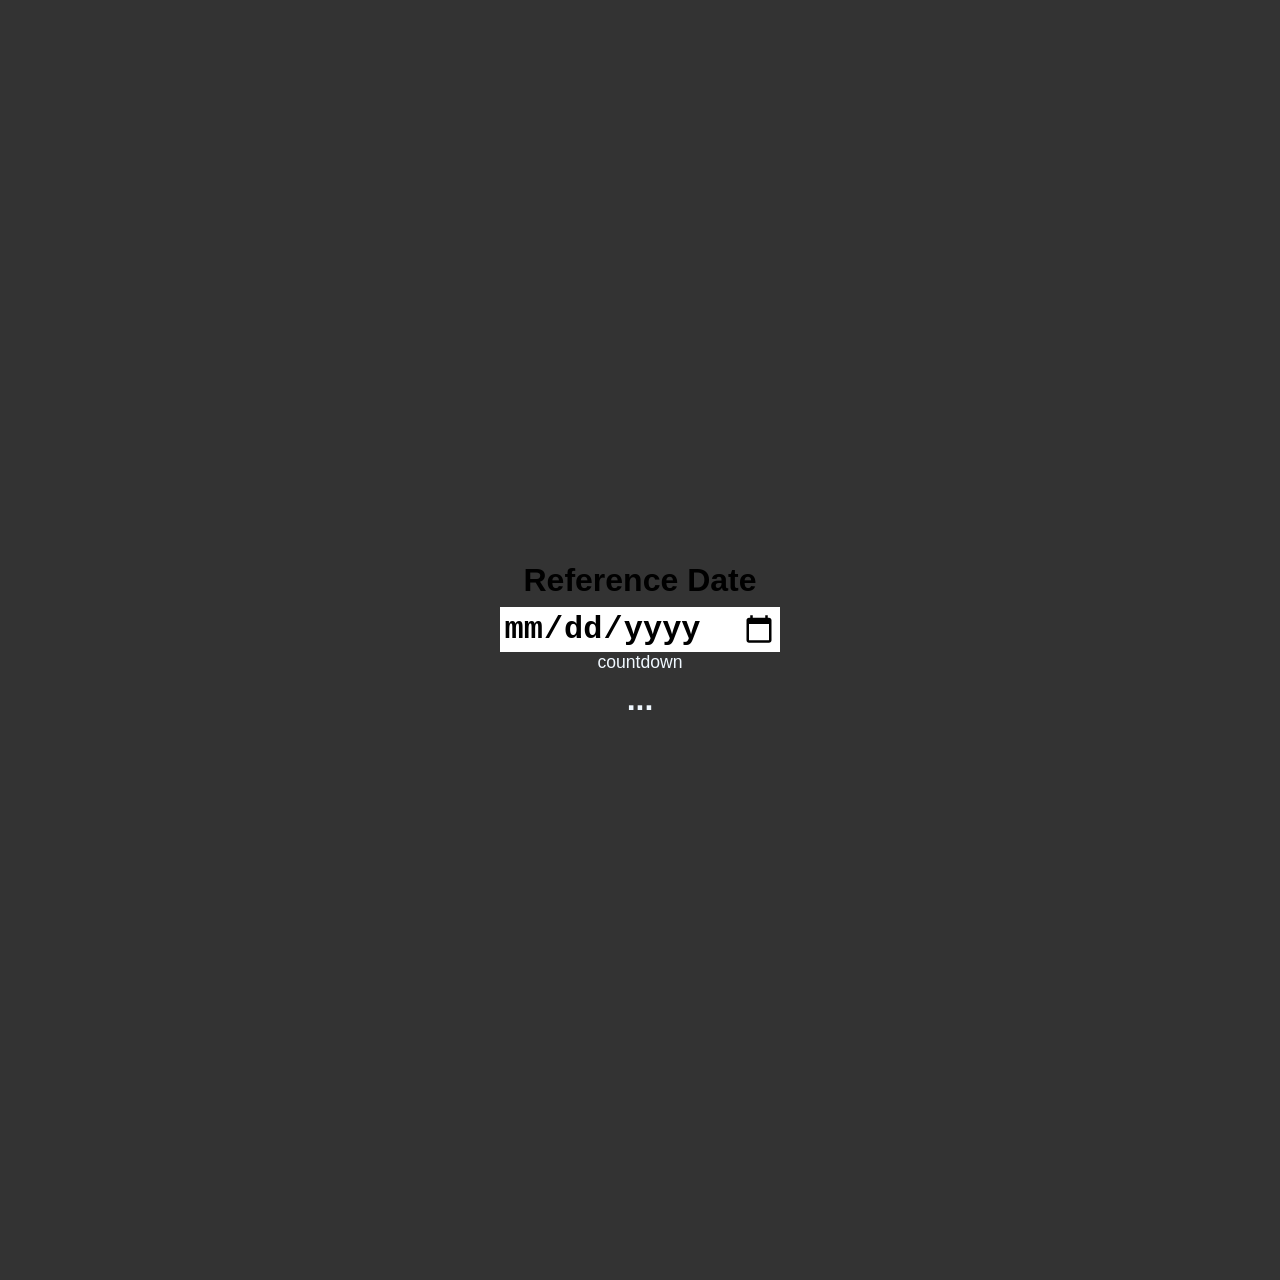
<file: java.html>
<!DOCTYPE html>
<html lang="pt-br">
<head>
    <meta charset="UTF-8">
    <meta name="viewport" content="width=device-width, initial-scale=1.0">
    <title>countdown</title>
    <link rel="stylesheet" href="java.css">

</head>
<body>
    <div class="content">
        <div>
            <h1>Reference Date</h1>
            <input type="date" name="date-input" id="date-input">
        </div>
        <div>
            <h1 class="title">countdown</h1>
            <p class="description">...</p>
        </div>
    <script src="java.js" defer></script>
    </div>
</body>
</html>
</file>
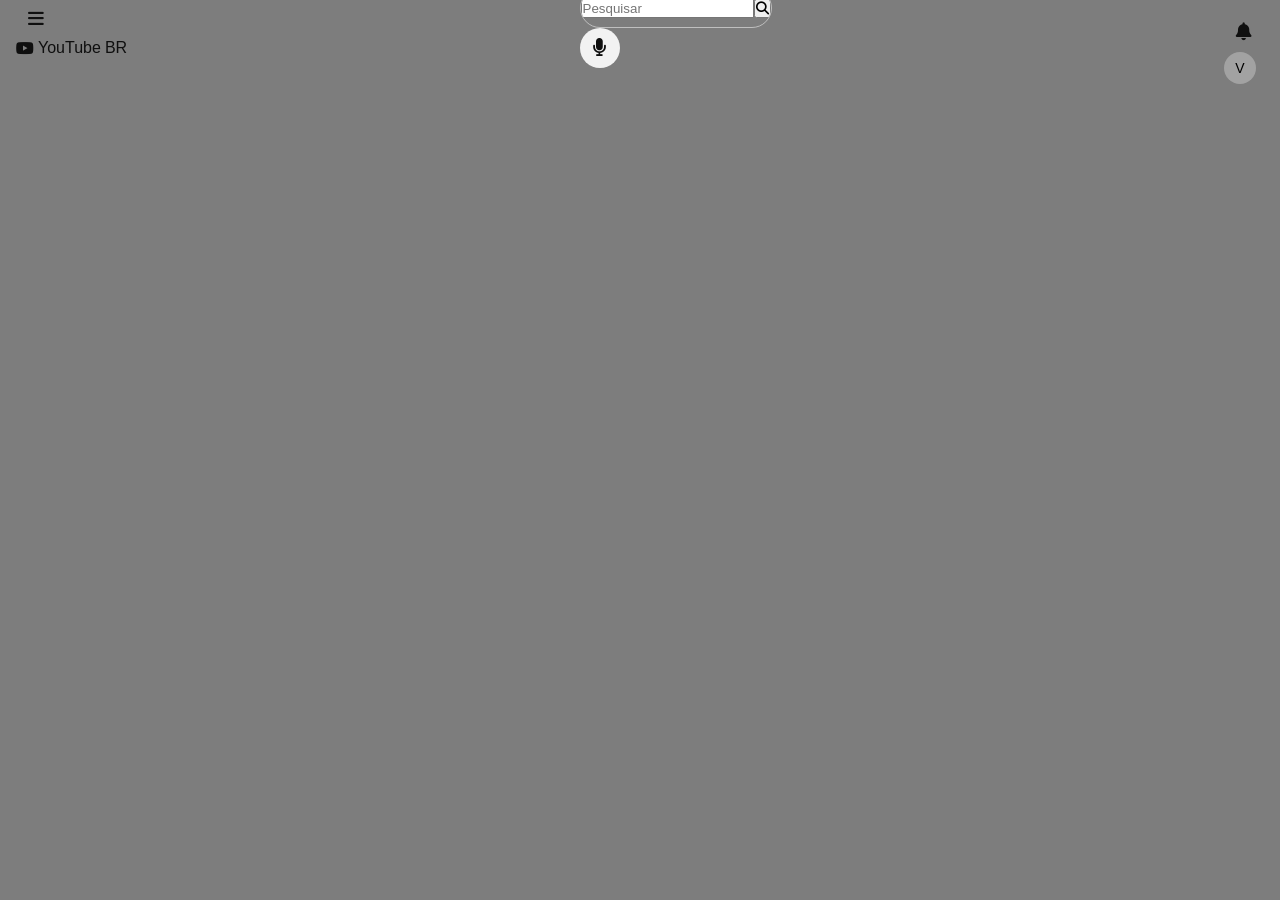
<file: modelo.html>
<!DOCTYPE html>
<html lang="pt-br">
    <head>
        <meta charset="UTF-8">
        <meta name="viewport" content="width=device-width, initial-scale=1.0">
        <title>YouTube</title>
        <link rel="stylesheet" href="https://cdnjs.cloudflare.com/ajax/libs/font-awesome/6.5.2/css/all.min.css">
        <link rel="stylesheet" href="style.css">
    </head>
    <body>
        <header class="cabecalho">
            <div class="cabecalho__inicio">
                <button class="botao-icone" title="Menu">
                    <i class="fa-solid fa-bars"></i>
                </button>
                <a href="#" class="logotipo">
                    <i class="fa-brands fa-youtube logotipo__icone"></i>
                    <span class="logotipo__texto">YouTube</span>
                    <span class="logotipo__pais">BR</span>
                </a>
            </div>

            <div class="cabecalho__centro">
                <form class="campo-pesquisa" onsubmit="return false;">
                    <input
                        type="text"
                        class="campo-pesquisa__entrada"
                        placeholder="Pesquisar"
                    >
                    <button class="campo-pesquisa__botao" title="Pesquisar">
                        <i class="fa-solid fa-magnifying-glass"></i>
                    </button>
                </form>
                <button class="botao-icone botao-icone--circular" title="Pesquisar com sua voz">
                    <i class="fa-solid fa-microphone"></i>
                </button>
            </div>

            <div class="cabecalho__fim">
                <button class="botao-icone" title="Criar">
                    <i class="fa-solid fa-video"></i>
                </button>
                <button class="botao-icone" title="Notificações">
                    <i class="fa-solid fa-bell"></i>
                </button>
                <button class="avatar-usuario" title="Sua conta">V</button>
            </div>
        </header>

        <main class="conteudo">
            <nav class="menu-lateral" id="menuLateral"></nav>

            <div class="area-principal">
                <section class="area-player" id="areaPlayer"></section>
                <aside class="recomendacoes" id="recomendacoes"></aside>
            </div>
        </main>

        <script src="script.js"></script>
    </body>
</html>
</file>
<file: java.css>
*{
    margin: 0;
    padding: 0;
    box-sizing: border-box;
}

body{
    width: 100vw;
    min-height: 100vw;
    background-color: rgb(51, 51, 51);

    display: flex;
    justify-content: center;
    align-items: center;

    font-family: Arial, Helvetica, sans-serif;
}

.content{
    background-color: rgb(51, 51, 51);
    max-width: 600px;
    padding: 1.5rem;
}

.content div{
    display: flex;
    flex-direction: column;
    justify-content: center;
    align-items: center;
    gap: 0.5rem;
}

.title{
    color: aliceblue;
    font-size: 1.1rem;
    font-weight: normal;
}

.description{
    color: aliceblue;
    font-size: 2rem;
    font-weight: bold;
    text-align: center;
}

#date-input{
    border: none;
    background-color: white;
    color: black;
    font-size: 2rem;
    font-weight: bold;
    padding: 0.2rem;
}
</file>
<file: style.css>
* {
    margin: 0;
    padding: 0;
    box-sizing: border-box;
    font-family: Roboto, Arial, sans-serif;
}

body {
    display: flex;
    flex-direction: column;
    background-color: #7d7d7d;
    color: #0f0f0f;
}

/* ---------- Cabeçalho ---------- */

.cabecalho {
    display: flex;
    flex-direction: row;
    align-items: center;
    justify-content: space-between;
    height: 56px;
    padding: 0 16px;
    background-color: #7d7d7d;
    position: sticky;
    top: 0;
    z-index: 10;
}

.cabecalho-inicio {
    display: flex;
    flex-direction: row;
    align-items: center;
    gap: 16px;
    flex: 1;
}

.cabecalho-centro {
    display: flex;
    flex-direction: row;
    align-items: center;
    gap: 8px;
    flex: 2;
    justify-content: center;
}

.cabecalho-fim {
    display: flex;
    flex-direction: row;
    align-items: center;
    justify-content: flex-end;
    gap: 8px;
    flex: 1;
}

.botao-icone {
    display: flex;
    align-items: center;
    justify-content: center;
    width: 40px;
    height: 40px;
    border: none;
    border-radius: 50%;
    background-color: transparent;
    color: #0f0f0f;
    font-size: 18px;
    cursor: pointer;
}

.botao-icone:hover {
    background-color: #f2f2f2;
}

.botao-icone--circular {
    background-color: #f2f2f2;
}

.botao-icone--circular:hover {
    background-color: #e5e5e5;
}

.logotipo {
    display: flex;
    flex-direction: row;
    align-items: center;
    gap: 4px;
    text-decoration: none;
    color: #0f0f0f;
}

.logotipo-icone {
    font-size: 28px;
    color: #04de00;
}

.logotipo-texto {
    font-size: 20px;
    font-weight: 700;
    letter-spacing: -1px;
}

.logotipo-pais {
    display: flex;
    align-items: flex-start;
    font-size: 10px;
    color: #606060;
}

.campo-pesquisa {
    display: flex;
    flex-direction: row;
    align-items: center;
    width: 100%;
    max-width: 600px;
    height: 40px;
    border: 1px solid #bfbfbf;
    border-radius: 20px;
    overflow: hidden;
}

.campo-pesquisa-entrada {
    display: flex;
    flex: 1;
    height: 100%;
    padding: 0 16px;
    border: none;
    outline: none;
    font-size: 16px;
}

.campo-pesquisa-botao {
    display: flex;
    align-items: center;
    justify-content: center;
    width: 64px;
    height: 100%;
    border: none;
    border-left: 1px solid #ccc;
    background-color: #d7d7d7;
    color: #0f0f0f;
    font-size: 16px;
    cursor: pointer;
}

.campo-pesquisa-botao:hover {
    background-color: #d7d7d7;
}

.avatar-usuario {
    display: flex;
    align-items: center;
    justify-content: center;
    width: 32px;
    height: 32px;
    border: none;
    border-radius: 50%;
    background-color: #a2a2a2;
    color: #000000;
    font-size: 14px;
    font-weight: 500;
    cursor: pointer;
}

.principal {
    height: 90vh;

    display: flex;
}

.principal-sidebar {
    width: 20vw;
    padding: 8px;   
    overflow-y: auto;
}

.sidebar-button {
    padding: 16px;
    border-radius: 20px;
}

.sidebar-button:hover {
    background-color: rgb(187, 187, 187);
}

.sidebar-button > i {
    margin-right: 20px;
}

.principal-video {
    background-color: blue;
    width: 65vw;
}

.principal-recomendados {
    background-color: pink;
    width: 25vw;
}



.sidebar-inicio, .sidebar-centro, .sidebar-final {
    display: flex;
    flex-direction: column;
    margin: 8px 0;
}

.sidebar-centro {
    border-top: 1px solid rgb(255, 255, 255);
}

.sidebar-titulo {
    padding: 16px;
    margin: 8px 0;
}
</file>
